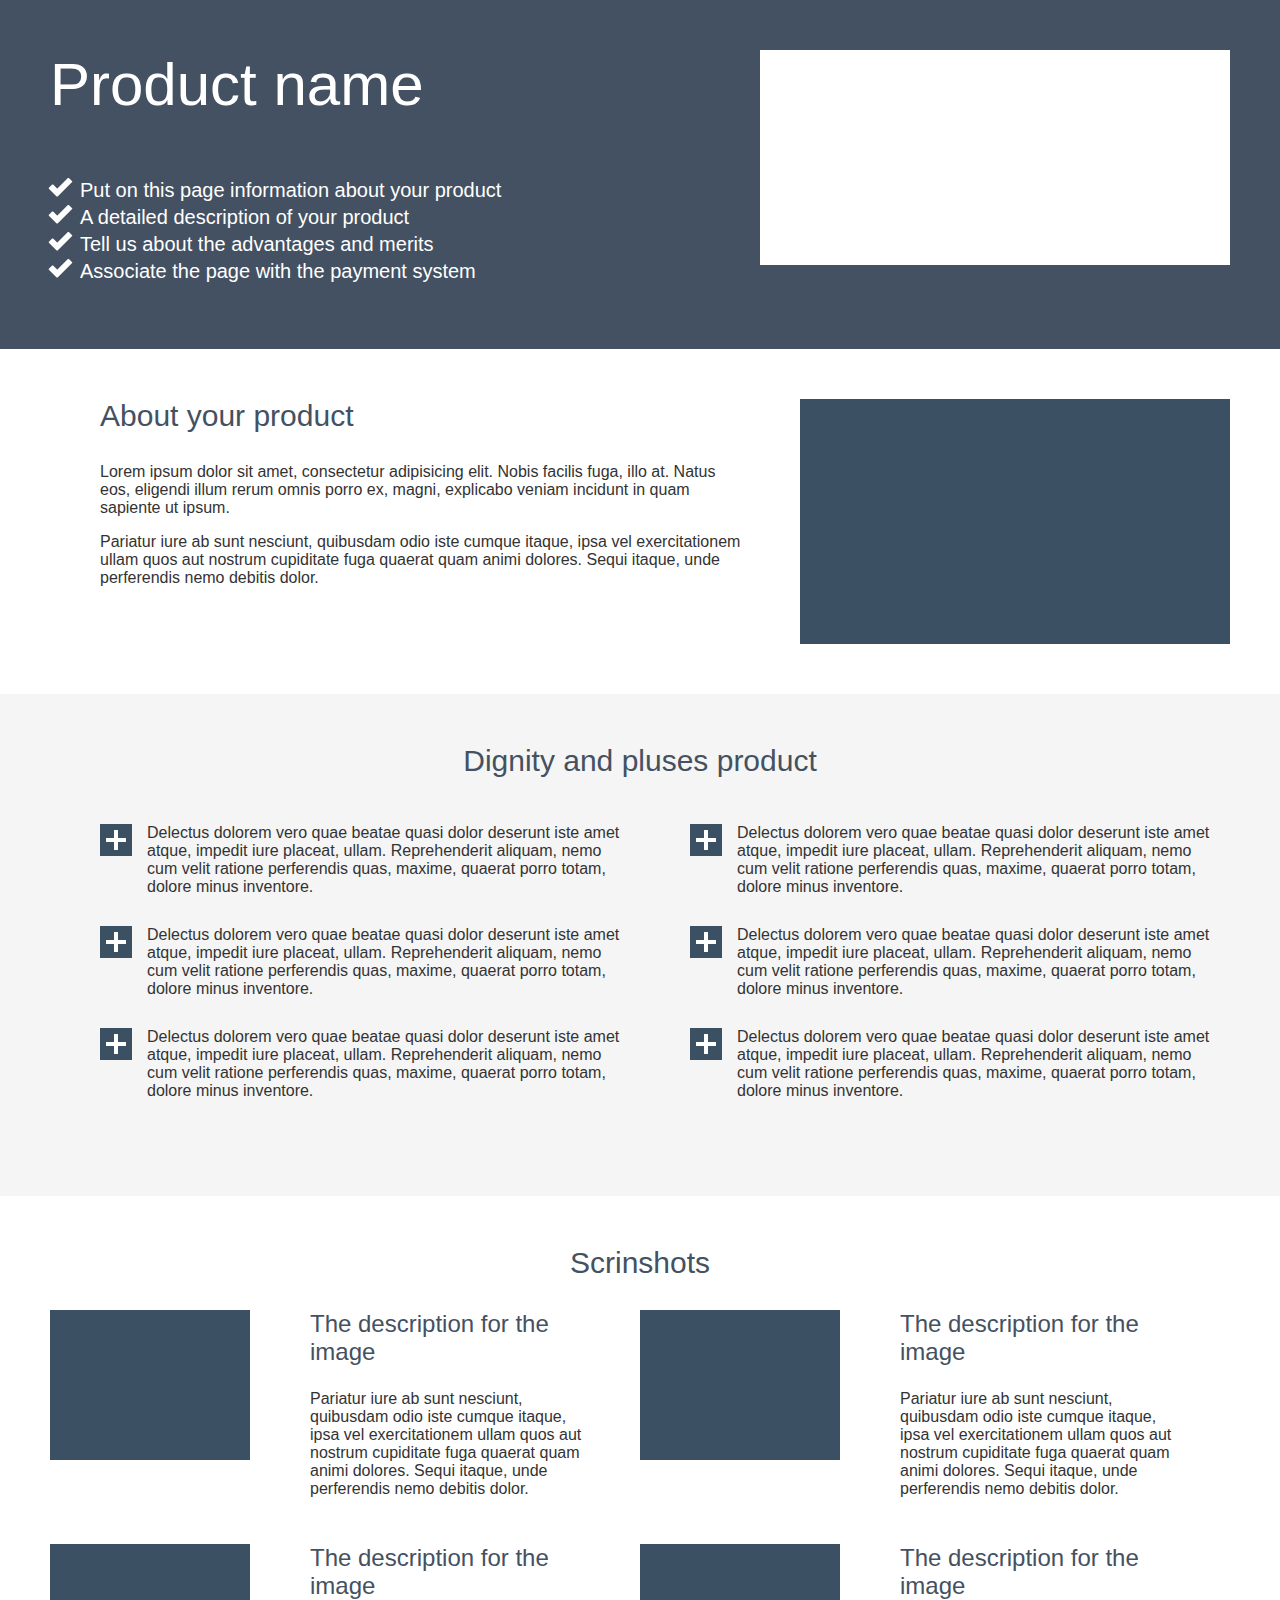
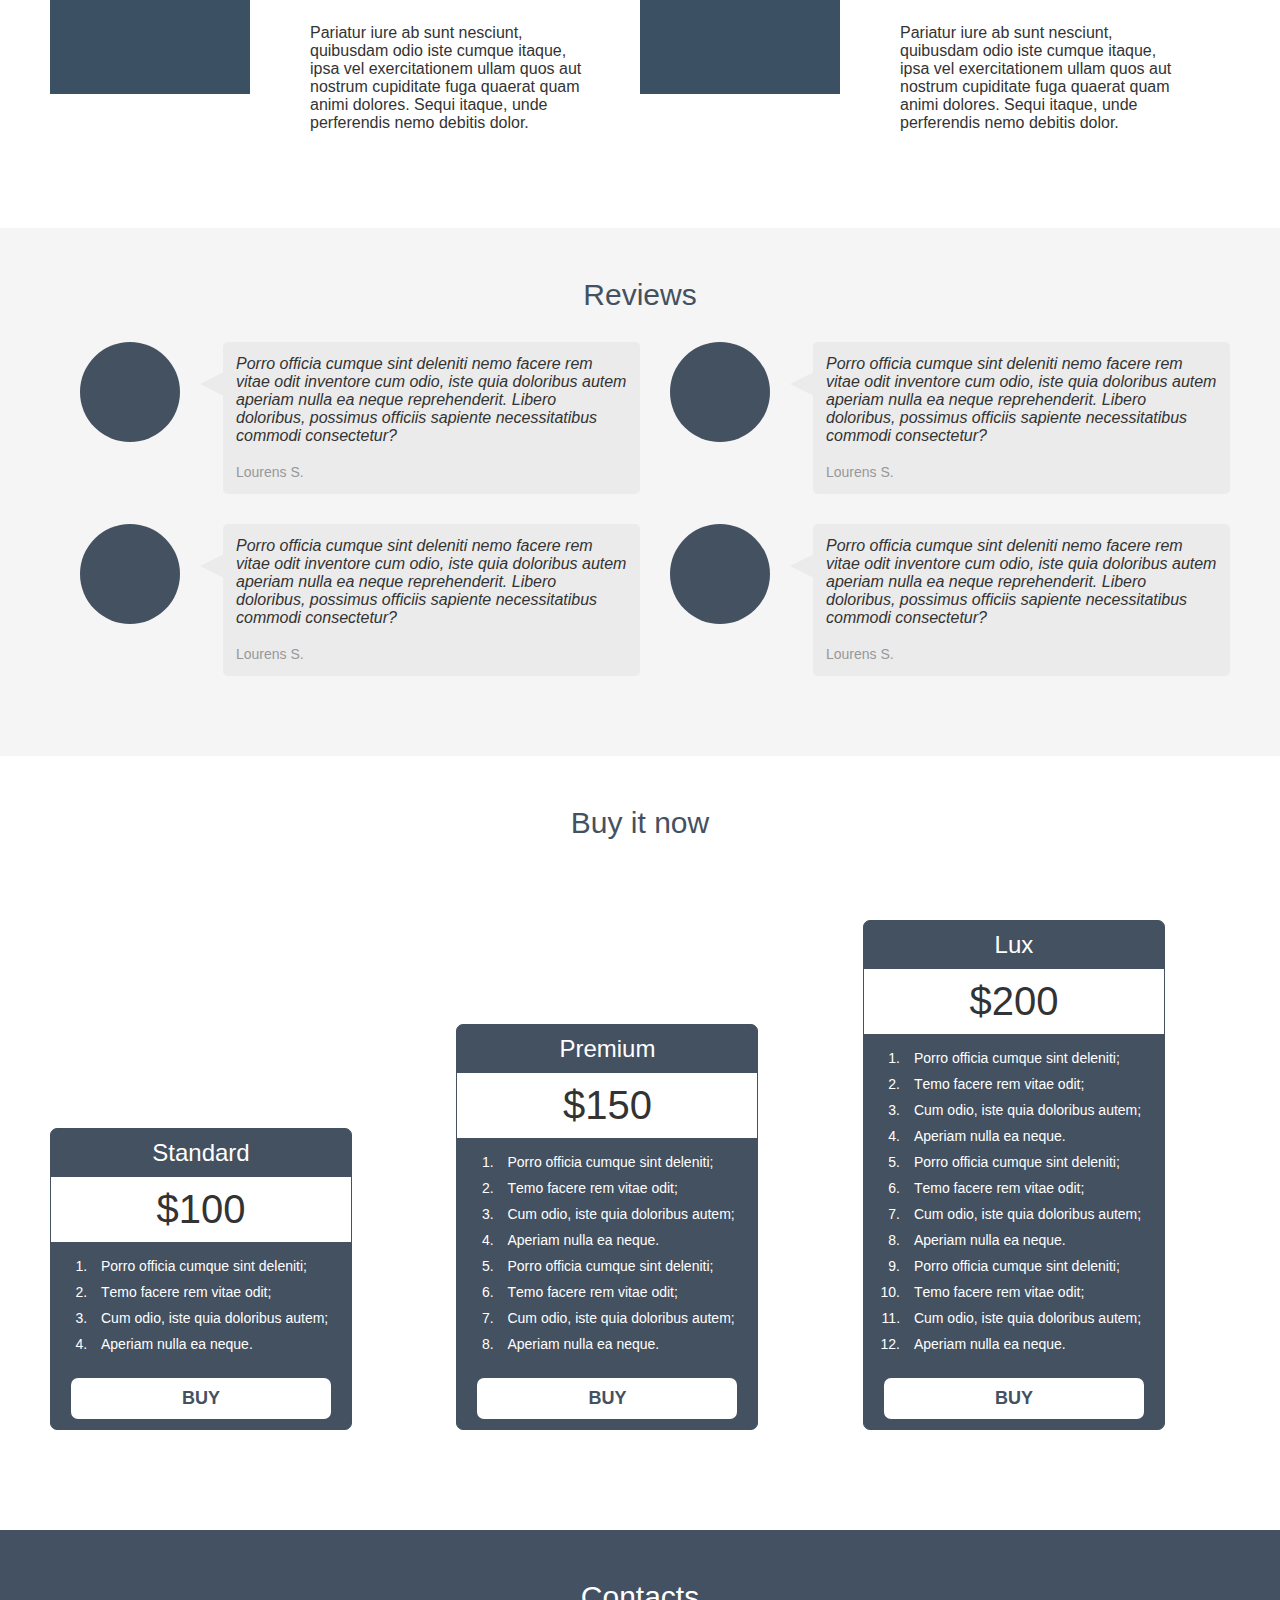
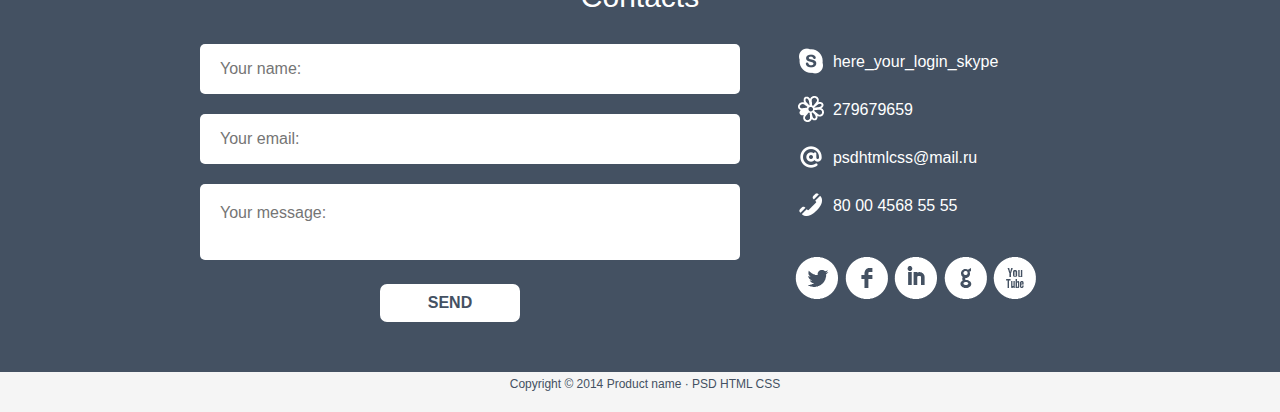
<file: index.html>
<!DOCTYPE html>
<html>
    <head>
        <title>Сайт</title>
        <link rel="stylesheet" href="style.css"
    </head>

    <body>
         <!-- HEADER -->
         <header>
            <div id="row_dark" class="header">
                <img src="img/white_square.png"  id="img_right_header">
                    <h1>Product name</h1>
                        <ul class="header">
                            <li>Put on this page information about your product</li>
                            <li>A detailed description of your product</li>
                            <li>Tell us about the advantages and merits</li>
                            <li>Associate the page with the payment system</li>
                        </ul>
                </div>
            </div>
        </header>

        <!-- about -->
        <div id="row_white">
            <!-- <img src="img/blue_square.png" id="img_right">
            <h2 class="left">About your product</h2>
            <p>Lorem ipsum dolor sit amet, consectetur adipisicing elit. Nobis facilis fuga, illo at. Natus eos, eligendi illum rerum omnis porro ex, magni, explicabo veniam incidunt in quam sapiente ut ipsum.</p>
            <p>Pariatur iure ab sunt nesciunt, quibusdam odio iste cumque itaque, ipsa vel exercitationem ullam quos aut nostrum cupiditate fuga quaerat quam animi dolores. Sequi itaque, unde perferendis nemo debitis dolor.</p> -->
            <div id="about_wrapper">
                <div id="about_left">
                    <h2 class="left">About your product</h2>
                    <p>Lorem ipsum dolor sit amet, consectetur adipisicing elit. Nobis facilis fuga, illo at. Natus eos, eligendi illum rerum omnis porro ex, magni, explicabo veniam incidunt in quam sapiente ut ipsum.</p>
                    <p>Pariatur iure ab sunt nesciunt, quibusdam odio iste cumque itaque, ipsa vel exercitationem ullam quos aut nostrum cupiditate fuga quaerat quam animi dolores. Sequi itaque, unde perferendis nemo debitis dolor.</p>
    
                </div>
                <div id="about_right">
                    <img src="img/blue_square.png" id="img_right"> 
                </div>
            </div>
        </div> 

        

        <!-- pluses -->
        <div id="row_light">
            <h2>Dignity and pluses product</h2>
            <div id="wrapper">
                <div id="left">
                    <ul>
                        <li class="pluses_list">
                            <img src="img/plus_icon.png">
                            <p>Delectus dolorem vero quae beatae quasi dolor deserunt iste amet atque, impedit iure placeat, ullam. Reprehenderit aliquam, nemo cum velit ratione perferendis quas, maxime, quaerat porro totam, dolore minus inventore.</p>
                        </li>
                        <li class="pluses_list"><img src="img/plus_icon.png">
                            <p>Delectus dolorem vero quae beatae quasi dolor deserunt iste amet atque, impedit iure placeat, ullam. Reprehenderit aliquam, nemo cum velit ratione perferendis quas, maxime, quaerat porro totam, dolore minus inventore.</p>
                        </li>
                        <li class="pluses_list"><img src="img/plus_icon.png">
                            <p>Delectus dolorem vero quae beatae quasi dolor deserunt iste amet atque, impedit iure placeat, ullam. Reprehenderit aliquam, nemo cum velit ratione perferendis quas, maxime, quaerat porro totam, dolore minus inventore.</p>
                        </li>
                    </ul>
                </div>
                <div id="right">
                    <ul>
                        <li class="pluses_list">
                            <img src="img/plus_icon.png">
                            <p>Delectus dolorem vero quae beatae quasi dolor deserunt iste amet atque, impedit iure placeat, ullam. Reprehenderit aliquam, nemo cum velit ratione perferendis quas, maxime, quaerat porro totam, dolore minus inventore.</p>
                        </li>
                        <li class="pluses_list"><img src="img/plus_icon.png">
                            <p>Delectus dolorem vero quae beatae quasi dolor deserunt iste amet atque, impedit iure placeat, ullam. Reprehenderit aliquam, nemo cum velit ratione perferendis quas, maxime, quaerat porro totam, dolore minus inventore.</p>
                        </li>
                        <li class="pluses_list"><img src="img/plus_icon.png">
                            <p>Delectus dolorem vero quae beatae quasi dolor deserunt iste amet atque, impedit iure placeat, ullam. Reprehenderit aliquam, nemo cum velit ratione perferendis quas, maxime, quaerat porro totam, dolore minus inventore.</p>
                        </li>
                    </ul>
                </div>
            </div>
            
        </div>

        <!-- screenshots -->
        <div id="row_white">
            <h2>Scrinshots</h2>
            <div id="wrapper">
                <div id="left">
                    <div class="screenshots_list">
                        <div class="item">
                            <div class="icon">
                                <img src="img/blue_square_screenshots.png">
                            </div>
                            <div class="text">
                                <h3>The description for the image</h3>
                                <p>Pariatur iure ab sunt nesciunt, quibusdam odio iste cumque itaque, ipsa vel exercitationem ullam quos aut nostrum cupiditate fuga quaerat quam animi dolores. Sequi itaque, unde perferendis nemo debitis dolor.</p>
                            </div>
                        </div>
                    </div>
                    <div class="screenshots_list">
                        <div class="item">
                            <div class="icon">
                                <img src="img/blue_square_screenshots.png">
                            </div>
                            <div class="text">
                                <h3>The description for the image</h3>
                                <p>Pariatur iure ab sunt nesciunt, quibusdam odio iste cumque itaque, ipsa vel exercitationem ullam quos aut nostrum cupiditate fuga quaerat quam animi dolores. Sequi itaque, unde perferendis nemo debitis dolor.</p>
                            </div>
                        </div>
                    </div>
                </div>
                <div id="right">
                    <div class="screenshots_list">
                        <div class="item">
                            <div class="icon">
                                <img src="img/blue_square_screenshots.png">
                            </div>
                            <div class="text">
                                <h3>The description for the image</h3>
                                <p>Pariatur iure ab sunt nesciunt, quibusdam odio iste cumque itaque, ipsa vel exercitationem ullam quos aut nostrum cupiditate fuga quaerat quam animi dolores. Sequi itaque, unde perferendis nemo debitis dolor.</p>
                            </div>
                        </div>
                    </div>
                    <div class="screenshots_list">
                        <div class="item">
                            <div class="icon">
                                <img src="img/blue_square_screenshots.png">
                            </div>
                            <div class="text">
                                <h3>The description for the image</h3>
                                <p>Pariatur iure ab sunt nesciunt, quibusdam odio iste cumque itaque, ipsa vel exercitationem ullam quos aut nostrum cupiditate fuga quaerat quam animi dolores. Sequi itaque, unde perferendis nemo debitis dolor.</p>
                            </div>
                        </div>
                    </div>

                </div>
            </div>
        </div>

        <!-- reviews -->
        <div id="row_light">
            <h2>Reviews</h2>
            <div id="wrapper">
                <div id="left">
                    <div class="screenshots_list">
                        <div class="item">
                            <div class="circle">
                                
                            </div>
                        </div>
                        <div class="text">
                            <p class="talkbubble">
                                <em>Porro officia cumque sint deleniti nemo facere rem vitae odit inventore cum odio, iste quia doloribus autem aperiam nulla ea neque reprehenderit. Libero doloribus, possimus officiis sapiente necessitatibus commodi consectetur?
                                </em>
                                <br /><br />
                                <span class="name_for_buble">Lourens S.</span>
                            </p>
                        </div>    
                    </div>
                    
                    <div class="screenshots_list">
                        <div class="item">
                            <div class="circle">
                                
                            </div>
                        </div>
                        <div class="text">
                            <p class="talkbubble">
                                <em>Porro officia cumque sint deleniti nemo facere rem vitae odit inventore cum odio, iste quia doloribus autem aperiam nulla ea neque reprehenderit. Libero doloribus, possimus officiis sapiente necessitatibus commodi consectetur?
                                </em>
                                <br /><br />
                                <span class="name_for_buble">Lourens S.</span>
                            </p>
                        </div>    
                    </div>        
                </div>
                <div id="right">
                    <div class="screenshots_list">
                        <div class="item">
                            <div class="circle">
                                
                            </div>
                        </div>
                        <div class="text">
                            <p class="talkbubble">
                                <em>Porro officia cumque sint deleniti nemo facere rem vitae odit inventore cum odio, iste quia doloribus autem aperiam nulla ea neque reprehenderit. Libero doloribus, possimus officiis sapiente necessitatibus commodi consectetur?
                                </em><br /><br />
                                <span class="name_for_buble">Lourens S.</span>
                            </p>
                        </div>    
                    </div>
                    
                    <div class="screenshots_list">
                        <div class="item">
                            <div class="circle">
                                
                            </div>
                        </div>
                        <div class="text">
                            <p class="talkbubble">
                                <em>Porro officia cumque sint deleniti nemo facere rem vitae odit inventore cum odio, iste quia doloribus autem aperiam nulla ea neque reprehenderit. Libero doloribus, possimus officiis sapiente necessitatibus commodi consectetur?
                                </em>
                                <br /><br />
                                <span class="name_for_buble">Lourens S.</span>
                            </p>
                        </div>    
                    </div>        
                    
                </div>
            </div>

        </div>

        <!-- buyitnow -->
        <div id="row_white">
            <h2>Buy it now</h2>

            
                <div id="price_box">
                    <span id="name">
                        <h3 class="inversed">Standard</h3>
                    </span>
                    <span id="price">
                        <p>$100</p>
                    </span>
                    <span id="information">
                        <ol>
                            <li>
                                Porro officia cumque sint deleniti;
                            </li>
                            <li>
                                Тemo facere rem vitae odit;
                            </li>
                            <li>
                                Cum odio, iste quia doloribus autem;
                            </li>
                            <li>
                                Aperiam nulla ea neque.
                            </li>
                        </ol>
                    </span>
                    <span id="button_container">
                        <button class="buy">BUY</button>
                    </span>
                </div>
            
                <div id="price_box">
                    <span id="name">
                        <h3 class="inversed">Premium</h3>
                    </span>
                    <span id="price">
                        <p>$150</p>
                    </span>
                    <span id="information">
                        <ol>
                            <li>
                                Porro officia cumque sint deleniti;
                            </li>
                            <li>
                                Тemo facere rem vitae odit;
                            </li>
                            <li>
                                Cum odio, iste quia doloribus autem;
                            </li>
                            <li>
                                Aperiam nulla ea neque.
                            </li>
                            <li>
                                Porro officia cumque sint deleniti;
                            </li>
                            <li>
                                Тemo facere rem vitae odit;
                            </li>
                            <li>
                                Cum odio, iste quia doloribus autem;
                            </li>
                            <li>
                                Aperiam nulla ea neque.
                            </li>
                        </ol>
                    </span>
                    <span id="button_container">
                        <button class="buy">BUY</button>
                    </span>
                </div>
            
                <div id="price_box">
                    <span id="name">
                        <h3 class="inversed">Lux</h3>
                    </span>
                    <span id="price">
                        <p>$200</p>
                    </span>
                    <span id="information">
                        <ol>
                            <li>
                                Porro officia cumque sint deleniti;
                            </li>
                            <li>
                                Тemo facere rem vitae odit;
                            </li>
                            <li>
                                Cum odio, iste quia doloribus autem;
                            </li>
                            <li>
                                Aperiam nulla ea neque.
                            </li>
                            <li>
                                Porro officia cumque sint deleniti;
                            </li>
                            <li>
                                Тemo facere rem vitae odit;
                            </li>
                            <li>
                                Cum odio, iste quia doloribus autem;
                            </li>
                            <li>
                                Aperiam nulla ea neque.
                            </li>
                            <li>
                                Porro officia cumque sint deleniti;
                            </li>
                            <li>
                                Тemo facere rem vitae odit;
                            </li>
                            <li>
                                Cum odio, iste quia doloribus autem;
                            </li>
                            <li>
                                Aperiam nulla ea neque.
                            </li>
                        </ol>
                    </span>
                    <span id="button_container">
                        <button class="buy">BUY</button>
                    </span>
                </div>
           

        
        </div>

        <!-- Contacts -->
        <div id="row_dark">
            <h2 class="inversed">Contacts</h2>
            <div class="left_right_contact">
                <div class="contact_form">
                    <form action="#">
                        <div class="input_box">
                        <input type="text" placeholder="Your name:" />
                        </div>
                        <div class="input_box">
                        <input type="text" placeholder="Your email:" />
                        </div>
                        <div class="input_box message_box">
                        <textarea placeholder="Your message: "></textarea>
                        </div>
                        <div class="button">
                        <input type="button" value="SEND" />
                        </div>
                </div>
            </div>
            <div class="left_right_contact">
                <div class="contact_information">
                    <div class="contacts_list">
                        <div class="contacts_icon">
                            <img src="img/skype_icon.png">
                        </div>
                        <div class="contacts_text">
                            <p>here_your_login_skype</p>
                        </div>
                    </div>
                    <div class="contacts_list">
                        <div class="contacts_icon">
                            <img src="img/icq_icon.png">
                        </div>
                        <div class="contacts_text">
                            <p>279679659</p>
                        </div>
                    </div>
                    
                    <div class="contacts_list">
                        <div class="contacts_icon">
                            <img src="img/email_icon.png">
                        </div>
                        <div class="contacts_text">
                            <p>psdhtmlcss@mail.ru</p>
                        </div>
                    </div>
                    
                    <div class="contacts_list">
                        <div class="contacts_icon">
                            <img src="img/phone_icon.png">
                        </div>
                        <div class="contacts_text">
                            <p>80 00 4568 55 55</p>
                        </div>
                    </div>
                    
                    <!-- Social media icons-->
                    <div class="social_container">
                        <div class="social_media">
                            <img src="img/twitter_icon.png">
                        </div>
                        <div class="social_media">
                            <img src="img/facebook_icon.png">
                        </div>
                        <div class="social_media">
                            <img src="img/linkedin_icon.png">
                        </div>
                        <div class="social_media">
                            <img src="img/google_icon.png">
                        </div>
                        <div class="social_media">
                            <img src="img/youtube_icon.png">
                        </div>
                    </div>
                </div>
            </div>
        </div>

        <!-- bottom -->
    <footer>
        <div id="row_light">
            <p>Copyright © 2014 Product name · PSD HTML CSS</p>
        </div>
    </footer>


    </body>
</html>
</file>
<file: style.css>
body {
    font-family: Arial, Verdana, sans-serif;
    font-weight: 200;
    color: #333333; 
    width: 1280px;
    margin: 0 0 0 0;
}

/* POSITIONING */
#row_dark {
    background-color: #445162;
    width: 100%;
    padding-top: 50px;
    padding-bottom: 50px;
}

#row_dark.header {
    background-color: #445162;
    width: 100%;
    padding-top: 0px;
    padding-bottom: 50px;
}

#row_light {
    background-color: #f5f5f5;
    width: 100%;
    padding-top: 50px;
    padding-bottom: 50px;
}

footer #row_light {
    padding: 5px;
}

footer #row_light p {
    color: #445162;
    font-size: 12px;
    text-align: center;
}

#row_white {
    background-color: #fff;
    width: 100%;
    padding-top: 50px;
    padding-bottom: 50px;
}



#wrapper {
    display: flex;
}

#left {
    width: 50%;
    margin-left: 50px;
}

#right {
    width: 50%;
    margin-right: 50px;
}



#img_right_header {
    float: right;
    margin: 50px 50px 0 50px;
}

/* TEXTS */
h1 {
    font-size: 60px;
    color: #fff; 
    font-weight: 200;
    margin: 0 0 0 0;
    padding: 50px 0px 40px 50px;
}

h2 {
    font-size: 30px;
    color: #445161;
    font-weight: 200;
    text-align: center;
    margin: 0 0 0 0;
    padding: 0px 50px 30px 50px;
}

h2.inversed {
    font-size: 30px;
    font-weight: 200;
    text-align: center;
    color: #fff;
    margin: 0 0 0 0;
    padding: 0px 50px 30px 50px;
}

h3 {
    font-size: 24px;
    font-weight: 200;
    color: #445161;
    margin: 0 0 0 0; 
    padding: 0px 50px 24px 50px;
}

h3.inversed {
    font-size: 24px;
    font-weight: 200;
    color: #fff; 
    margin: 0 0 0 0;
    padding: 0px 50px 24px 50px;
}

p {
    font-size: 16px;
    margin: 0 0 0 0;
    padding: 0px 50px 16px 50px;
    
}

ul.header {
    color: #fff;
    list-style-image: url(img/check_icon.png);
    padding: 0px 0px 0px 80px;
}


li {
    font-size: 20px;
}

/* About block*/

#about_wrapper {
    display: flex;
}

#about_left {
    width: 70%;
    margin-left: 50px;
    padding-right: 50px;
}

#about_right {
    width: 30%;
    margin-right: 50px;
}

#img_right {
    float: right;
    margin: 0;
}

h2.left {
    text-align: left;
}


/* style for pluses list */
.pluses_list {
    list-style-type: none;
    margin-left:0px;
    padding-left:0px;
    display:table;
}
.pluses_list img,
.pluses_list p {
    text-align: left;
    display: table-cell;
    vertical-align:middle;
    padding: 0 5px 30px 10px;
}

/* style for screenshots and reviews */
.screenshots_list {
    display: flex; 
    justify-content: space-between;
    align-items: flex-start;
    width: 100%;
    padding: 0 20px 30px 0;
}

.screenshots_list .item {
    display: flex;
    justify-content: flex-start;
    align-items: flex-start;
    flex: 0 1 auto;
}

.screenshots_list .icon {
    margin-right: 10px;
}

.screenshots_list .text h3 {
    margin-top: 0;
}



/* Figures for block REVIEWS */
/* BUBBLE */
.talkbubble {
    position: relative; 
    float: right;   
    padding: 10px;
    border-radius: 5px;
    border: solid #ebebeb;
    background: #ebebeb;
    width: 85%;
  }
  
  .talkbubble:before {
    content:"";
    position: absolute;
    right: 100%;
    top: 26px;
    width: 0;
    height: 0;
    
    border-top: 13px solid transparent;
    border-right: 26px solid #ebebeb;
    border-bottom: 13px solid transparent;
  }
  
  .talkbubble p {
    position: inherit;
    width: inherit;
    height: inherit;
    background: inherit;
    font-style: italic;
    
    margin: 0;
    padding: 0;
    
    border: none;
    resize: none;
  }

/* CIRCLE */
  .circle {
    width: 100px; 
    height: 100px;
    background: #445161;
    border-radius: 50%;
    margin-left: 30px;
    }

/* TO STYLE NAME IN THE REVIEWS*/
.name_for_buble {
    font-size: 14px;
    text-align: left;
    color: #989898;
}

/* BUY IT NOW Block*/


#price_box{
    background: #445161;
    width: 300px;
    margin: 2% auto;
    position: relative;
    display: inline-block;
    justify-content: space-between;
    border: 1px solid #445161;
    border-radius: 7px;
    margin: 50px;
    padding-top: 10px;
    padding-bottom: 10px;
}

#name h3.inversed{
    text-align: center;
    vertical-align: middle;
    padding-bottom: 10px;
}

#price p {
    background: #fff;
    position: relative;
    font-size: 40px;
    text-align: center;
    vertical-align: middle;
    padding: 10px;
}

#information ol li {
    position: relative;
    font-size: 14px;
    color:#fff;
    padding: 0 10px 10px 10px;
}


#button_container {
    background-color: #445161;
    position: relative;
    overflow: hidden;
}

/* BUTTON */
.buy {
    background-color: #fff;
    border: 0px;
    border-radius: 7px;
    width: 260px;
    margin: 0 20px;
    font-size: 18px;
    font-weight: 600;
    color: #445161;
    padding-top: 10px;
    padding-bottom: 10px;
}

/* CONTACT FORM */


.left_right_contact {
    width: auto;
    margin: 0;
    display: inline-block;
    vertical-align: top;
}

.contact_form {
    display: inline-block;
    width: 500px;
    margin-left: 200px;
}

form {
    align-items: center;
    text-align: center;
}

.input_box {
    height: 50px; 
    width: 100%; 
    font-size: 16px;
    margin-bottom: 20px; 
  }

  .input_box input,
  .input_box textarea {
    height: 100%; 
    width: 100%;
    border: none; 
    border-radius: 5px; 
    background: #fff;
    font-size: 16px; 
    padding: 0 20px; 
  }

  .input_box textarea {
    resize: none;
    padding: 20px;
    font-family: Arial, Helvetica, sans-serif;
  }

  .message_box {
    height: 100%;
    width: 100%;
  }
  
  .button {
    display: inline-block;
  }
  
  .button input[type="button"] {
    width: 140px;
    color: #445162;
    font-size: 16px;
    font-weight: 600;
    background: #fff;
    outline: none;
    border: none;
    padding: 10px 10px;
    border-radius: 7px;
    transition: 0.2s; 
  }

  .button input[type="button"]:hover {
    background: #f5f5f5;
  }

/*CONTACT INFO*/

.contact_information {
    width: 400px;
    height: 100%;
    color: #fff;
    padding-left: 40px;
}

/* style for screenshots and reviews */
.contacts_list {
    display: inline-block;
    width: 100%;
    padding: 0 20px 10px 0;
}

.contacts_icon {
    display: inline-block;
    vertical-align: middle;
    margin-left: 50px;
}

.contacts_text {
    display: inline-block;
    margin-top: 0;
    padding: 0;
    text-align: left;
}

.contacts_text p {
    padding: 0;
}


/* Social media icons*/

.social_container {
    margin-top: 20px;
    margin-left: 50px;
}

.social_media {
    display: inline-block;
}
</file>
